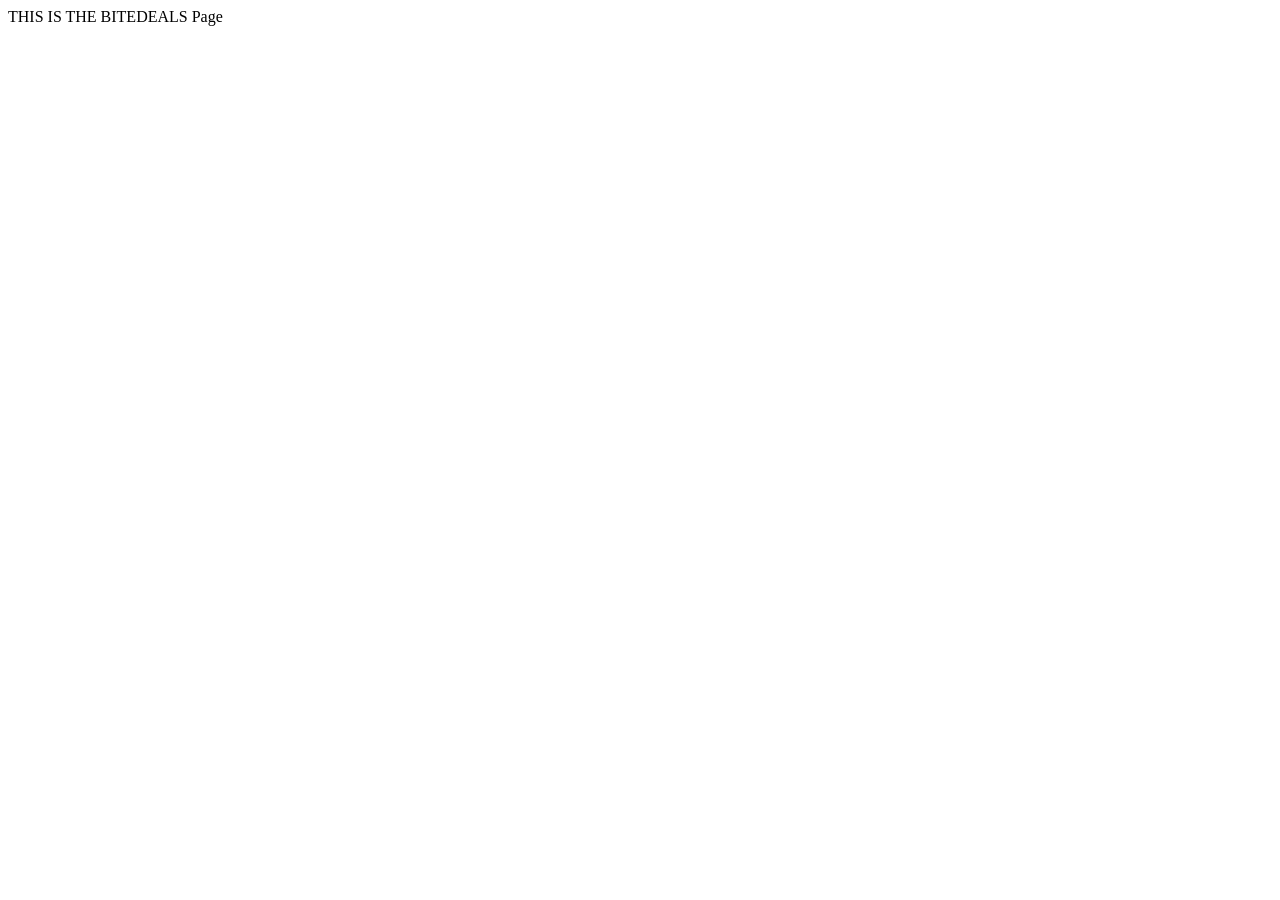
<file: BITEDEALS.html>
<!DOCTYPE html>
<html lang="en">
<head>
    <meta charset="UTF-8">
    <meta name="viewport" content="width=device-width, initial-scale=1.0">
    <title>Document</title>
</head>
<body>
    THIS IS THE BITEDEALS Page

    
</body>
</html>
</file>
